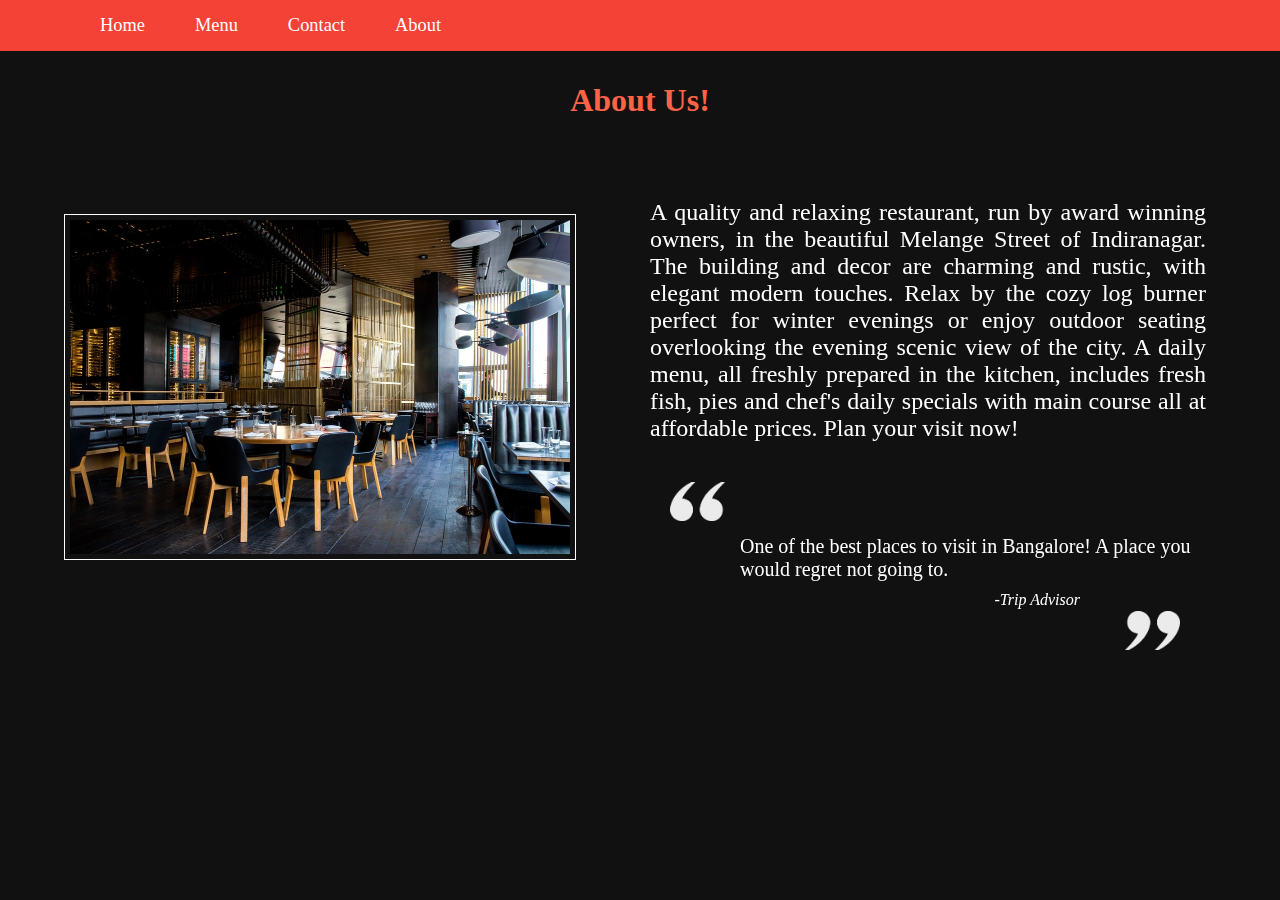
<file: about.html>
<!DOCTYPE html>
<html lang="en-US">
<head>
	<link rel="stylesheet" href="css/styles.css">
    <title>About | Tasty Dots</title>
</head>
<body>
	<div class="header">
		<ul>
	  		<li style="margin-left: 75px;"><a href="index.html">Home</a></li>
	  		<li><a href="menu.html">Menu</a></li>
	  		<li><a href="contact.html">Contact</a></li>
	  		<li><a href="about.html">About</a></li>
		</ul>
	</div>
	<h1 style="text-align: center;">About Us!</h1>
	<div style="width: 50%; position: fixed; left: 0;">
		<img src="images/restaurant.jpeg" alt="Restaurant image" class ="about">
	</div>
	<div style="width: 50%; position: fixed; right: 0; padding-right: 5%;">
		<p style="text-align: justify; padding-top: 70px; font-size: 150%;">A quality and relaxing restaurant, run by award winning owners, in the beautiful Melange Street of Indiranagar. The building and decor are charming and rustic, with elegant modern touches. Relax by the cozy log burner perfect for winter evenings or enjoy outdoor seating overlooking the evening scenic view of the city. A daily menu, all freshly prepared in the kitchen, includes fresh fish, pies and chef's daily specials with main course all at affordable prices. Plan your visit now!</p>
		<img src="images/quote-open.png" alt="open quotes" style="width: 85px; padding-top: 30px; padding-left: 30px;">
		<p style="padding-left: 100px;">One of the best places to visit in Bangalore! A place you would regret not going to.</p>
		<address style="color: white; position: absolute; right: 200px;">-Trip Advisor</address>
		<img src="images/quote-close.png" alt="close quotes" style="width: 85px; padding-top: 20px; padding-left: 30px; position: absolute; right: 100px;">
	</div>
</body>
</html>
</file>
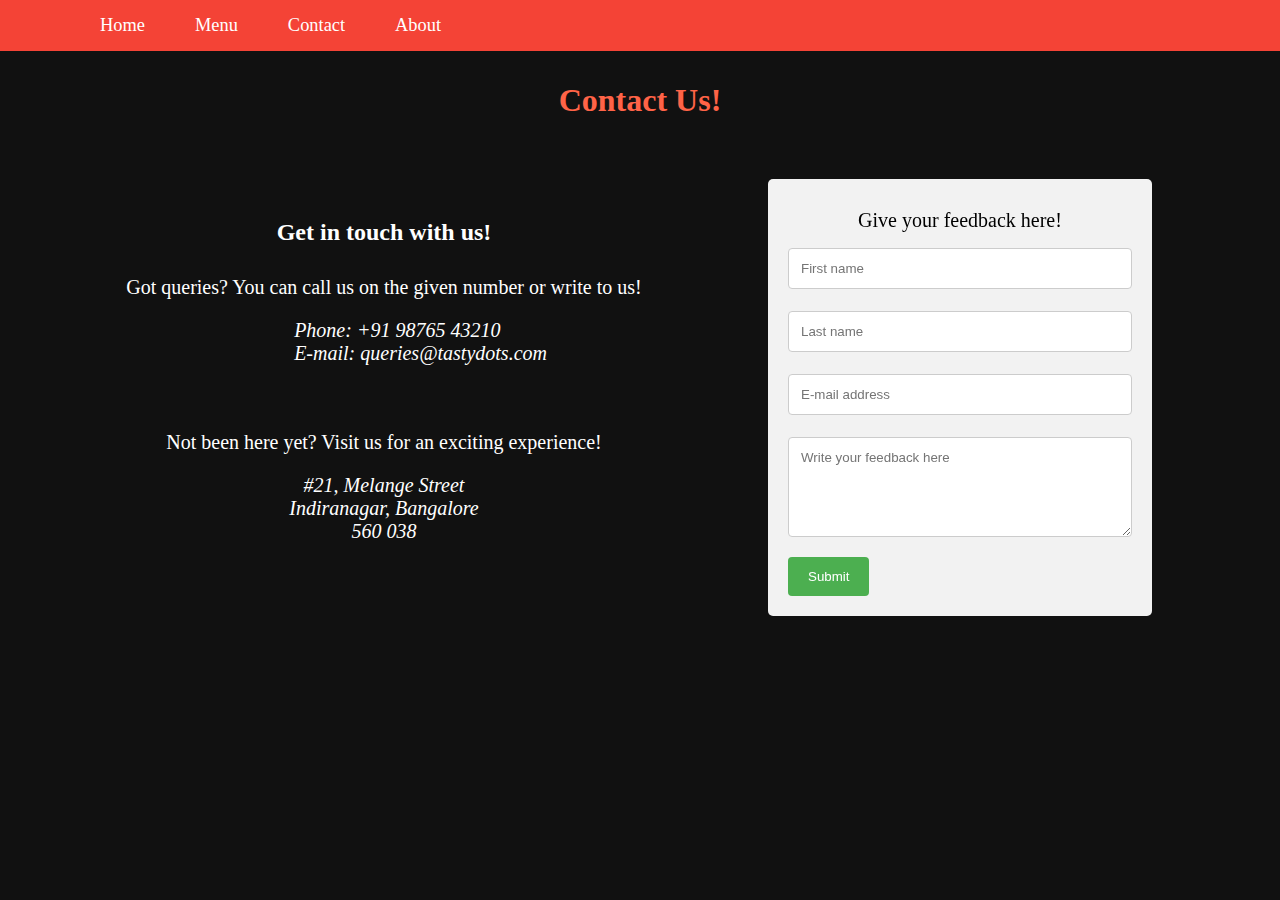
<file: contact.html>
<!DOCTYPE html>
<html lang="en-US">
<head>
	<link rel="stylesheet" href="css/styles.css">
    <title>Contact | Tasty Dots</title>
</head>
<body>
	<div class="header">
		<ul>
	  		<li style="margin-left: 75px;"><a href="index.html">Home</a></li>
	  		<li><a href="menu.html">Menu</a></li>
	  		<li><a href="contact.html">Contact</a></li>
	  		<li><a href="about.html">About</a></li>
		</ul>
	</div>
	<h1 style="text-align: center;">Contact Us!</h1>
	<div class="left">
		<h2 style="color: white; text-align: center; margin-top: 70px;">Get in touch with us!</h2>
		<p style="text-align: center;">Got queries? You can call us on the given number or write to us!</p>
	    <address style="position: relative; left: 37%">
	      <p>Phone: +91 98765 43210<br>E-mail: queries@tastydots.com<br></p>
	    </address>
	    <p style="text-align: center;"><br><br>Not been here yet? Visit us for an exciting experience!</p>
	    <address style="text-align: center;"><p>#21, Melange Street<br>Indiranagar, Bangalore<br>560 038</p></address>
	</div>
	<div class="right" style="margin-top: 50px;">
		<script type="text/javascript">var submitted=false;</script>
     	<iframe name="hidden_iframe" id="hidden_iframe" style="display:none;" onload="if(submitted)  {window.location='feedback.html';}"></iframe>
		<form action="https://docs.google.com/forms/u/0/d/e/1FAIpQLSdkRw3_LO0NW-Eqb9BlFylfMzGmGXAj-kWARo74IWa7_Gan8A/formResponse" method="post" target="hidden_iframe"
    onsubmit="submitted=true;">
		<p style="text-align: center; color: black;">Give your feedback here!</p>
	    
	    <input type="text" id="fname" name="entry.2094884957" placeholder="First name">

	    <input type="text" id="lname" name="entry.1418248178" placeholder="Last name">

	    <input type="text" id="mail" name="entry.585160365" placeholder="E-mail address">

	    <textarea id="feedback" name="entry.667140218" placeholder="Write your feedback here" style="height: 100px; font-family: Arial;"></textarea>

	    <input type="submit" value="Submit">
	  </form>
	</div>
</body>
</file>
<file: css/styles.css>
body {
  background-color: #111111;
  margin: 0px;
}

h1 {
  color: tomato;
  text-align: center;
  padding: 10px;
  margin-bottom: 0px;
}

p {
  color: white;
  font-family: serif;
  font-size: 125%;
  margin: 0px;
  padding: 10px;
}

pre {
  color: white;
  font-family: serif;
  font-size: 125%;
  margin: 0px;
  padding: 10px;
}

button {
  background-color: lightgray;
  size: 2000%;
}
.container {
  text-align: center;
}

.footer {
  background-color: black;
  padding: 50px;
  height: 320px;
}

a:link, a:visited {
  background-color: #f44336;
  color: white;
  font-size: 115%;
  padding: 15px 25px;
  text-align: center;
  text-decoration: none;
  display: inline-block;
}

a:hover, a:active {
  background-color: #000000;
}

div.header {
  background-color: #f44336;
  position: sticky;
  top: 0;
}

ul {
  list-style-type: none;
  margin: 0;
  padding: 0;
  overflow: hidden;
}

li {
  float: left;
}

li a {
  display: block;
  color: white;
  text-align: center;
  padding: 16px;
  text-decoration: none;
}

li a:hover {
  background-color: #111111;
}

div.gallery {
  border: 0px solid #ccc;
}

div.gallery:hover {
  border: 0px solid #777;
}

div.gallery img {
  width: 100%;
  height: auto;
}

div.desc {
  padding: 15px;
  text-align: center;
  background-color: #BDBDBD;
}

* {
  box-sizing: border-box;
}

.responsive {
  padding: 0 6px;
  float: left;
  width: 24.99999%;
}

@media only screen and (max-width: 700px) {
  .responsive {
    width: 49.99999%;
    margin: 6px 0;
  }
}

@media only screen and (max-width: 500px) {
  .responsive {
    width: 100%;
  }
}

.clearfix:after {
  content: "";
  display: table;
  clear: both;
}

.left {
  width: 60%;
  position: fixed;
  z-index: 1;
  left: 0;
  overflow-x: hidden;
  padding-top: 20px;
  background-color: #111111;
}

.right {
  width: 30%;
  position: fixed;
  z-index: 1;
  right: 10%;
  overflow-x: hidden;
  border-radius: 5px;
  background-color: #f2f2f2;
  padding: 20px;
}

input[type=text], select, textarea {
  width: 100%;
  padding: 12px;
  border: 1px solid #ccc;
  border-radius: 4px;
  box-sizing: border-box;
  margin-top: 6px;
  margin-bottom: 16px;
  resize: vertical;
}

input[type=submit] {
  background-color: #4CAF50;
  color: white;
  padding: 12px 20px;
  border: none;
  border-radius: 4px;
  cursor: pointer;
}

input[type=submit]:hover {
  background-color: #45a049;
}

.about {
  margin-top: 85px;
  position: relative; 
  width: 80%; 
  left: 10%; 
  border: 1px solid white;
  padding: 5px;
}
</file>
